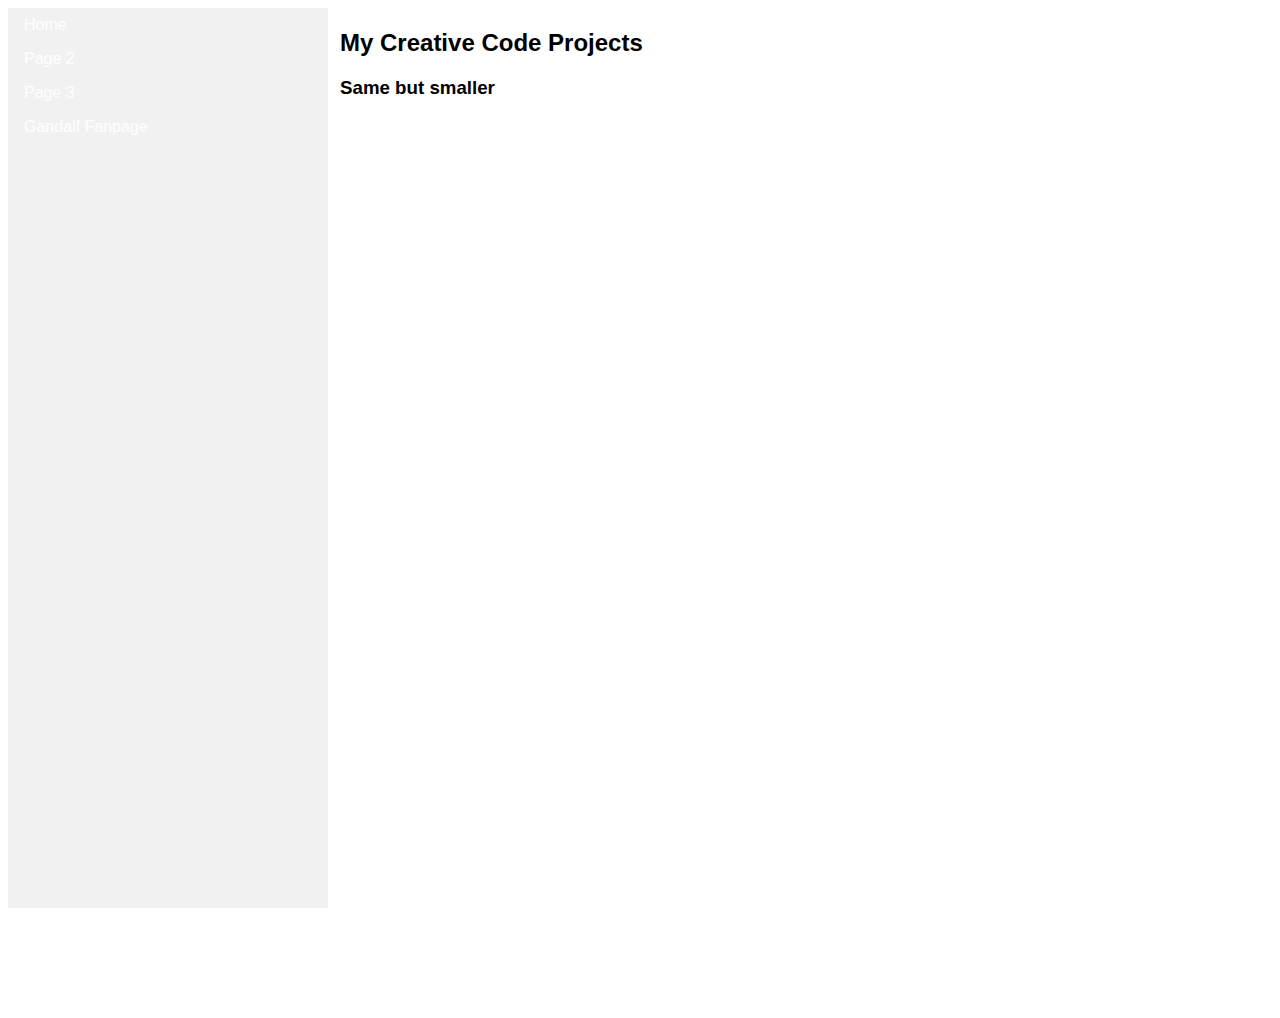
<file: index.html>
<!DOCTYPE html>
<html lang="en">
<head>
  <link rel="stylesheet" type="text/css" href="style.css">

</head>
<body>
  <ul>
    <li><a href="index.html">Home</a></li>
    <li><a href="page2.html">Page 2</a></li>
    <li><a href="page3.html">Page 3</a></li>
    <li><a href="gandalf.html">Gandalf Fanpage</a></li>
  </ul>

  <div style="margin-left:25%;padding:1px 16px;height:1000px;">
    <h2>My Creative Code Projects</h2>
    <h3>Same but smaller</h3>

    <p><iframe src="https://editor.p5js.org/aperry2/embed/OOyw5JNRK4" width="400" height="400"></iframe></p>

  </div>

</body>
</html>
</file>
<file: style.css>
body {
  font-family: garamond;
}

p {
color: red;
font-family: "Tahoma", Geneva, sans-serif;
}

h2, h3 {
  font-family: "Arial Black", Gadget, sans-serif;
}

ul {
    list-style-type: none;
    margin: 0;
    padding: 0;
    width: 25%;
    background-color: #f1f1f1;
    height: 100%; /* Full height */
    position: fixed; /* Make it stick, even on scroll */
    overflow: auto; /* Enable scrolling if the sidenav has too much content */
}

li a {
  display: block;
  color: white;
  padding: 8px 16px;
  text-decoration: none;
  font-family: "Arial Black", Gadget, sans-serif;

}

li a.active {
  background-color: #4CAF50;
  color: white;
}

li a:hover:not(.active) {
  background-color: #01cdfe;
  color: #b967ff;
}

li {
  display: inline;
}

iframe {
  border: none;
}
</file>
